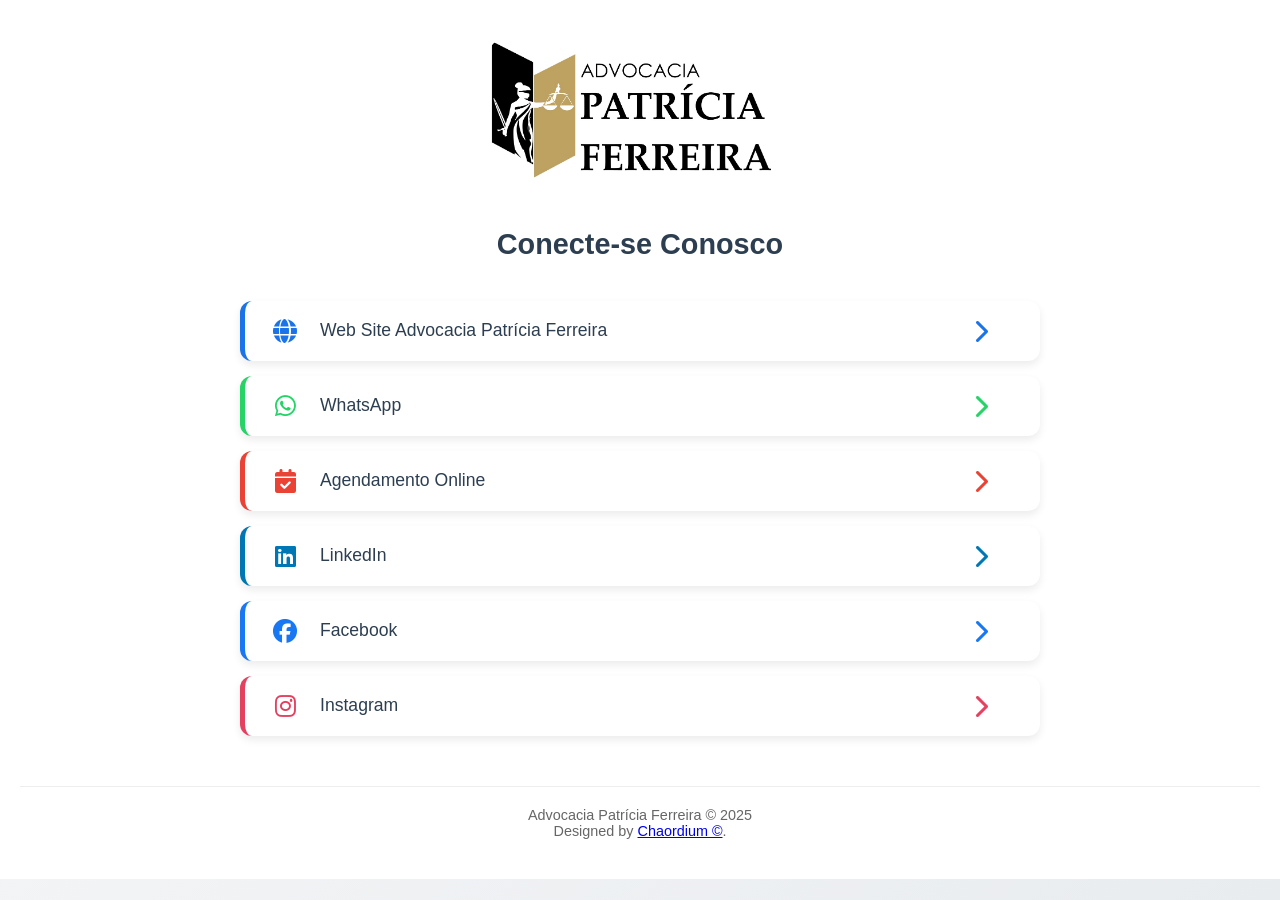
<file: menu/index.html>
<!DOCTYPE html>
<html lang="pt-BR">
<head>
    <meta charset="UTF-8">
    <meta name="viewport" content="width=device-width, initial-scale=1.0">
    <title>Menu - Advocacia Patrícia Ferreira</title>
    <link rel="stylesheet" href="https://cdnjs.cloudflare.com/ajax/libs/font-awesome/6.4.0/css/all.min.css">
    <style>
        * {
            margin: 0;
            padding: 0;
            box-sizing: border-box;
        }
        
        body {
            font-family: -apple-system, BlinkMacSystemFont, 'Segoe UI', Roboto, sans-serif;
            background: linear-gradient(135deg, #f8f9fa 0%, #e9ecef 100%);
            min-height: 100vh;
            color: #333;
        }
        
        .container {
            max-width: 100%;
            padding: 20px;
            background-color: white;
        }
        
        /* Logo */
        .logo-container {
            text-align: center;
            margin: 20px 0 40px;
            background-color: white;
        }
        
        .logo {
            max-width: 300px;
            height: auto;
            margin: 0 auto;
            border-radius: 12px;
            /* box-shadow: 0 4px 15px rgba(0,0,0,0.1); */
        }
        
        /* Título */
        .page-title {
            text-align: center;
            color: #2c3e50;
            margin-bottom: 40px;
            font-size: 1.8rem;
            font-weight: 600;
        }
        
        /* Menu de Links */
        .menu-links {
            display: flex;
            flex-direction: column;
            gap: 15px;
            max-width: 800px;
            margin: 0 auto 50px;
        }
        
        .menu-link {
            display: flex;
            align-items: center;
            padding: 18px 25px;
            background-color: white;
            border-radius: 12px;
            text-decoration: none;
            color: #2c3e50;
            font-weight: 500;
            box-shadow: 0 4px 8px rgba(0,0,0,0.08);
            transition: all 0.3s ease;
            border-left: 5px solid transparent;
        }
        
        .menu-link:hover {
            transform: translateY(-3px);
            box-shadow: 0 8px 15px rgba(0,0,0,0.12);
            border-left: 5px solid;
        }
        
        .menu-link i {
            font-size: 1.5rem;
            margin-right: 20px;
            width: 30px;
            text-align: center;
        }
        
        .link-text {
            flex: 1;
            font-size: 1.1rem;
        }
        
        .link-arrow {
            color: #999;
            font-size: 1.2rem;
        }
        
        /* Cores específicas para cada link */
        .menu-link:nth-child(1) { border-left-color: #1a73e8; }
        .menu-link:nth-child(1):hover { background-color: #e8f0fe; }
        .menu-link:nth-child(1) i { color: #1a73e8; }
        
        .menu-link:nth-child(2) { border-left-color: #25d366; }
        .menu-link:nth-child(2):hover { background-color: #e6f8ed; }
        .menu-link:nth-child(2) i { color: #25d366; }
        
        .menu-link:nth-child(3) { border-left-color: #ea4335; }
        .menu-link:nth-child(3):hover { background-color: #fdeaea; }
        .menu-link:nth-child(3) i { color: #ea4335; }
        
        .menu-link:nth-child(4) { border-left-color: #0077b5; }
        .menu-link:nth-child(4):hover { background-color: #e6f1f8; }
        .menu-link:nth-child(4) i { color: #0077b5; }
        
        .menu-link:nth-child(5) { border-left-color: #1877f2; }
        .menu-link:nth-child(5):hover { background-color: #e7f3ff; }
        .menu-link:nth-child(5) i { color: #1877f2; }
        
        .menu-link:nth-child(6) { border-left-color: #e4405f; }
        .menu-link:nth-child(6):hover { background-color: #fce9ed; }
        .menu-link:nth-child(6) i { color: #e4405f; }
        
        /* Botão Voltar */
        .btn-voltar {
            display: block;
            width: 100%;
            max-width: 200px;
            margin: 30px auto 0;
            padding: 14px 24px;
            background-color: #6c757d;
            color: white;
            text-decoration: none;
            text-align: center;
            border-radius: 10px;
            font-size: 16px;
            font-weight: 500;
            border: none;
            cursor: pointer;
            transition: background-color 0.3s;
        }
        
        .btn-voltar:hover {
            background-color: #5a6268;
        }
        
        /* Rodapé */
        .footer {
            text-align: center;
            margin-top: 50px;
            padding: 20px;
            color: #666;
            font-size: 0.9rem;
            border-top: 1px solid #eee;
        }
        
        /* Responsividade */
        @media (max-width: 768px) {
            .container {
                padding: 15px;
            }
            
            .logo {
                max-width: 250px;
            }
            
            .page-title {
                font-size: 1.5rem;
                margin-bottom: 30px;
            }
            
            .menu-link {
                padding: 15px 20px;
            }
            
            .menu-link i {
                font-size: 1.3rem;
                margin-right: 15px;
            }
            
            .link-text {
                font-size: 1rem;
            }
        }
        
        @media (max-width: 480px) {
            .logo {
                max-width: 200px;
            }
            
            .page-title {
                font-size: 1.3rem;
            }
            
            .menu-link {
                padding: 12px 15px;
            }
            
            .menu-link i {
                font-size: 1.2rem;
                margin-right: 12px;
            }
            
            .link-text {
                font-size: 0.95rem;
            }
        }
        
        @media (max-width: 360px) {
            .logo {
                max-width: 180px;
            }
            
            .menu-link {
                padding: 10px 12px;
            }
            
            .menu-link i {
                font-size: 1.1rem;
                margin-right: 10px;
            }
            
            .link-text {
                font-size: 0.9rem;
            }
        }
    </style>
</head>
<body>
    <div class="container-fluid pt-5">
        <div class="container">
            
            <!-- Logo -->
            <div class="logo-container">
                <img src="logoAdvPatricia-small.jpg" alt="Advocacia Patrícia Ferreira" class="logo">
            </div>
            
            <!-- Título da Página -->
            <h1 class="page-title">Conecte-se Conosco</h1>
            
            <!-- Menu de Links -->
            <div class="menu-links">
                <!-- Site Oficial -->
                <a href="https://www.advocaciapatriciaferreira.com.br/" target="_blank" class="menu-link">
                    <i class="fas fa-globe"></i>
                    <span class="link-text">Web Site Advocacia Patrícia Ferreira</span>
                    <i class="fas fa-chevron-right link-arrow"></i>
                </a>
                
                <!-- WhatsApp -->
                <a href="https://wa.me/5519981959907" target="_blank" class="menu-link">
                    <i class="fab fa-whatsapp"></i>
                    <span class="link-text">WhatsApp</span>
                    <i class="fas fa-chevron-right link-arrow"></i>
                </a>
                
                <!-- Agendamento -->
                <a href="https://www.advocaciapatriciaferreira.com.br/agendamento/" target="_blank" class="menu-link">
                    <i class="fas fa-calendar-check"></i>
                    <span class="link-text">Agendamento Online</span>
                    <i class="fas fa-chevron-right link-arrow"></i>
                </a>
                
                <!-- LinkedIn -->
                <a href="https://www.linkedin.com/in/advocaciapatriciaferreira" target="_blank" class="menu-link">
                    <i class="fab fa-linkedin"></i>
                    <span class="link-text">LinkedIn</span>
                    <i class="fas fa-chevron-right link-arrow"></i>
                </a>
                
                <!-- Facebook -->
                <a href="https://www.facebook.com/profile.php?id=61585122471528" target="_blank" class="menu-link">
                    <i class="fab fa-facebook"></i>
                    <span class="link-text">Facebook</span>
                    <i class="fas fa-chevron-right link-arrow"></i>
                </a>
                
                <!-- Instagram -->
                <a href="https://www.instagram.com/adv.patricia.ferreira/" target="_blank" class="menu-link">
                    <i class="fab fa-instagram"></i>
                    <span class="link-text">Instagram</span>
                    <i class="fas fa-chevron-right link-arrow"></i>
                </a>
            </div>
            
            
            <!-- Rodapé -->
            <div class="footer">
                <div class="row">
                    <div class="col-6"><p>Advocacia Patrícia Ferreira © 2025</p></div>
                    <div class="col-6"><p class="mb-0">Designed by <a class="text-primary" href="https://chaordium.com"
                        target="_blank">Chaordium &copy;</a>.
                </p></div>
                </div>
                
            </div>
        </div>
    </div>
</body>
</html>
</file>
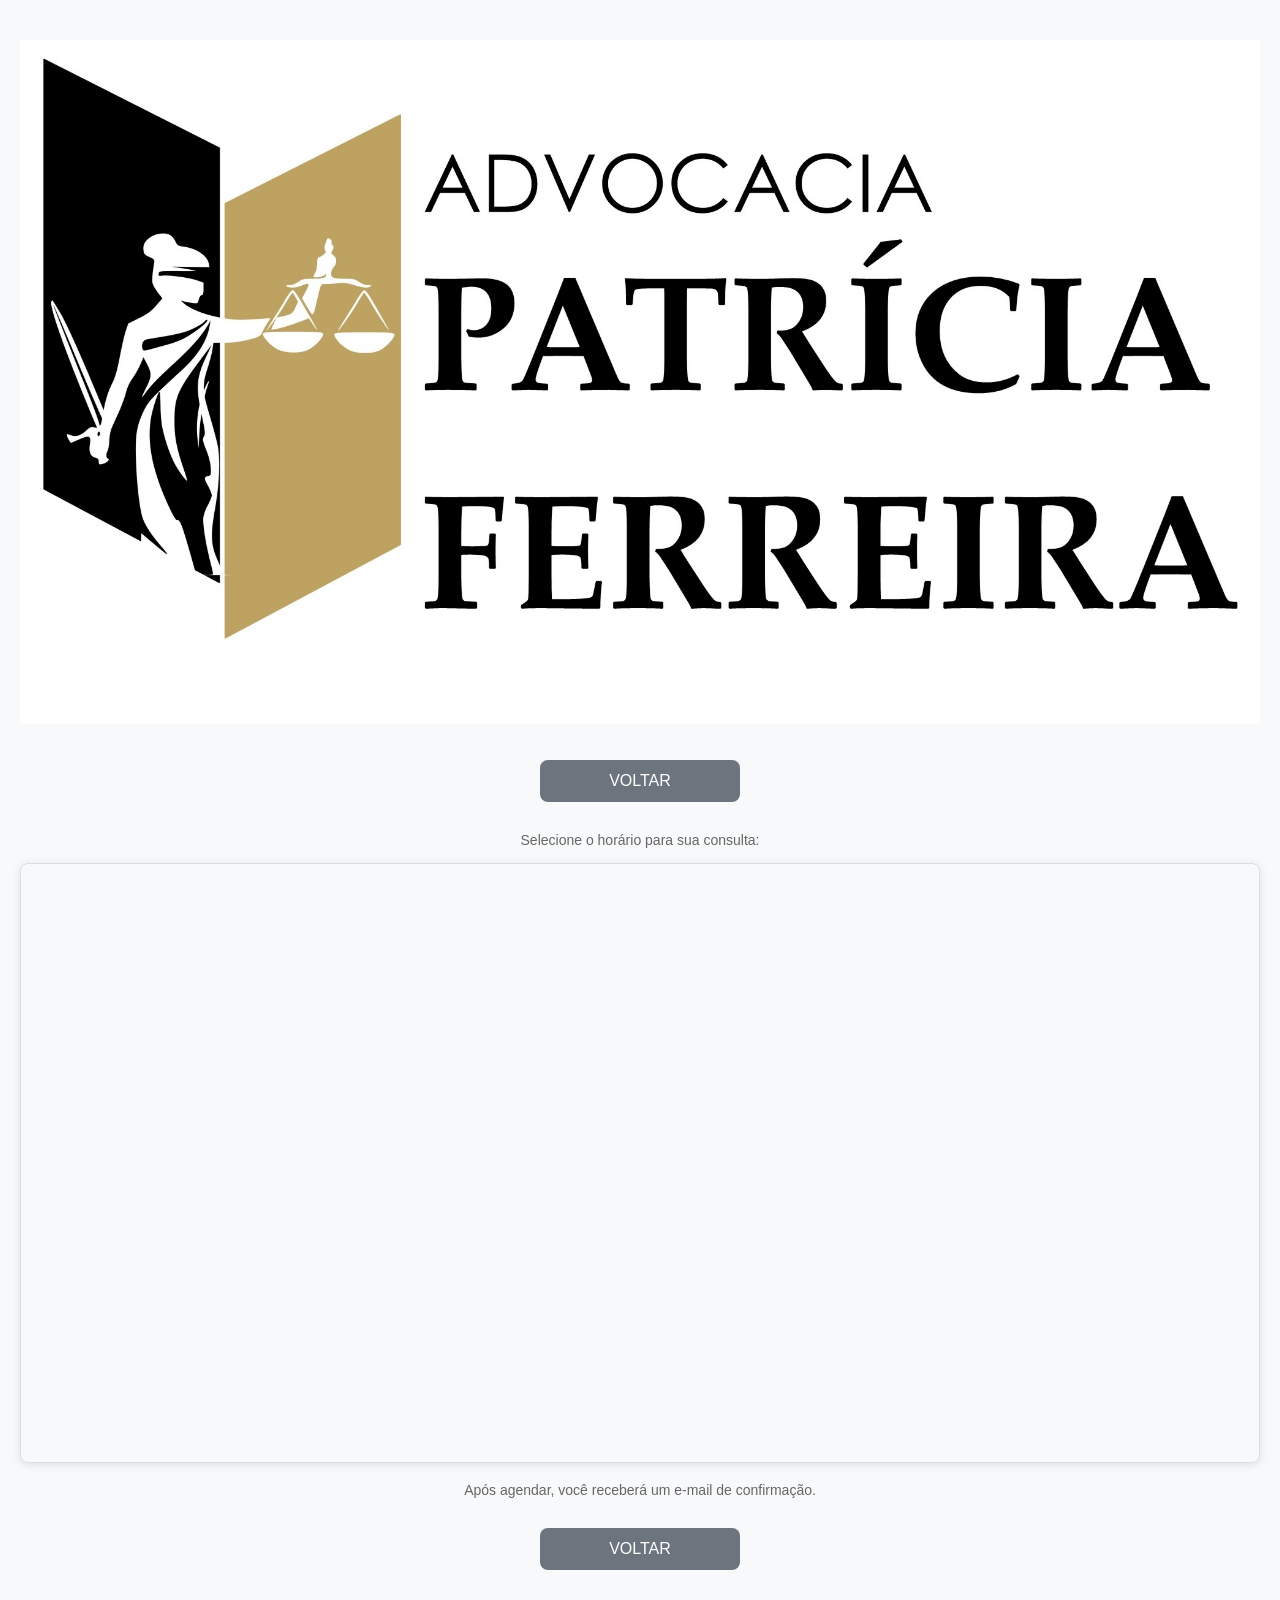
<file: agendamento/agendamento-mobile.html>
<!DOCTYPE html>
<html lang="pt-BR">
<head>
    <meta charset="UTF-8">
    <meta name="viewport" content="width=device-width, initial-scale=1.0">
    <title>AGENDAMENTO - Advocacia Patrícia Ferreira</title>
    <style>
        * {
            margin: 0;
            padding: 0;
            box-sizing: border-box;
        }
        
        body {
            font-family: -apple-system, BlinkMacSystemFont, 'Segoe UI', Roboto, sans-serif;
            background-color: #f8f9fa;
            min-height: 100vh;
            padding: 20px;
        }
        
        .container {
            max-width: 100%;
            margin: 0 auto;
        }
        
        .logo {
            text-align: center;
            margin: 20px 0 30px;
            font-size: 24px;
            font-weight: bold;
            color: #2c3e50;
            max-width: inherit!important;
        }

        .logo img{
            max-width: inherit;
        }
        
        .btn-voltar {
            display: block;
            width: 100%;
            max-width: 200px;
            margin: 20px auto;
            padding: 12px 24px;
            background-color: #6c757d;
            color: white;
            text-decoration: none;
            text-align: center;
            border-radius: 8px;
            font-size: 16px;
            border: none;
            cursor: pointer;
        }
        
        .btn-voltar:hover {
            background-color: #5a6268;
        }
        
        .calendar-container {
            margin: 30px 0;
            text-align: center;
        }
        
        .calendar-frame {
            width: 100%;
            height: 600px;
            border: 1px solid #ddd;
            border-radius: 8px;
            overflow: hidden;
            box-shadow: 0 2px 10px rgba(0,0,0,0.1);
        }
        
        .info {
            text-align: center;
            color: #666;
            font-size: 14px;
            margin: 15px 0;
            padding: 0 10px;
        }
        
        @media (max-width: 480px) {
            .calendar-frame {
                height: 500px;
            }
            
            .logo {
                font-size: 20px;
                margin: 10px 0 20px;
            }
            
            body {
                padding: 15px;
            }
        }
        
        @media (max-width: 360px) {
            .calendar-frame {
                height: 450px;
            }
            
            .btn-voltar {
                padding: 10px 20px;
                font-size: 15px;
            }
        }
    </style>
</head>
<body>
    <div class="container">
        <!-- LOGOTIPO -->
        <div class="logo">
            <img src="../img/logoAdvPatricia.jpg">
        </div>
        
        <!-- BOTÃO VOLTAR (INÍCIO) -->
        <button onclick="window.history.back()" class="btn-voltar">
            VOLTAR
        </button>
        
        <!-- CALENDÁRIO GOOGLE -->
        <div class="calendar-container">
            <div class="info">
                Selecione o horário para sua consulta:
            </div>
            <iframe 
                src="https://calendar.app.google/g6c2rzTV8Vvg2Pkh7" 
                class="calendar-frame"
                frameborder="0"
                allowfullscreen>
            </iframe>
            <div class="info">
                Após agendar, você receberá um e-mail de confirmação.
            </div>
        </div>
        
        <!-- BOTÃO VOLTAR (FIM) -->
        <button onclick="window.history.back()" class="btn-voltar">
            VOLTAR
        </button>
    </div>
</body>
</html>
</file>
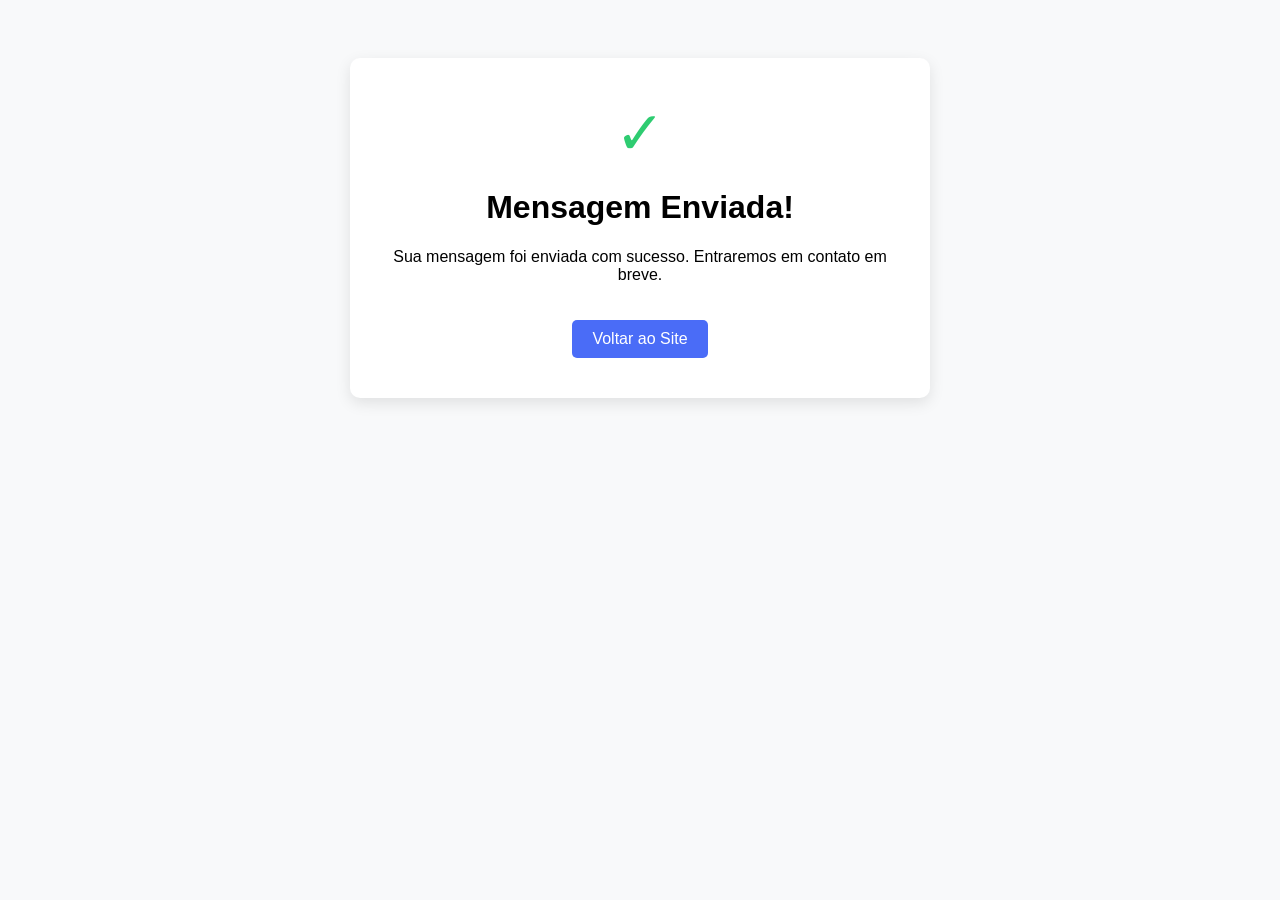
<file: assets/tanks.html>
<!DOCTYPE html>
<html lang="pt-BR">
<head>
    <meta charset="UTF-8">
    <meta name="viewport" content="width=device-width, initial-scale=1.0">
    <title>Mensagem Enviada</title>
    <style>
        body {
            font-family: sans-serif;
            text-align: center;
            padding: 50px;
            background: #f8f9fa;
        }
        .success-box {
            background: white;
            padding: 40px;
            border-radius: 10px;
            box-shadow: 0 5px 15px rgba(0,0,0,0.1);
            max-width: 500px;
            margin: 0 auto;
        }
        .success-icon {
            font-size: 60px;
            color: #2ecc71;
            margin-bottom: 20px;
        }
        .back-button {
            display: inline-block;
            margin-top: 20px;
            padding: 10px 20px;
            background: #4a6cf7;
            color: white;
            text-decoration: none;
            border-radius: 5px;
        }
    </style>
</head>
<body>
    <div class="success-box">
        <div class="success-icon">✓</div>
        <h1>Mensagem Enviada!</h1>
        <p>Sua mensagem foi enviada com sucesso. Entraremos em contato em breve.</p>
        <a href="index.html" class="back-button">Voltar ao Site</a>
    </div>
</body>
</html>
</file>
